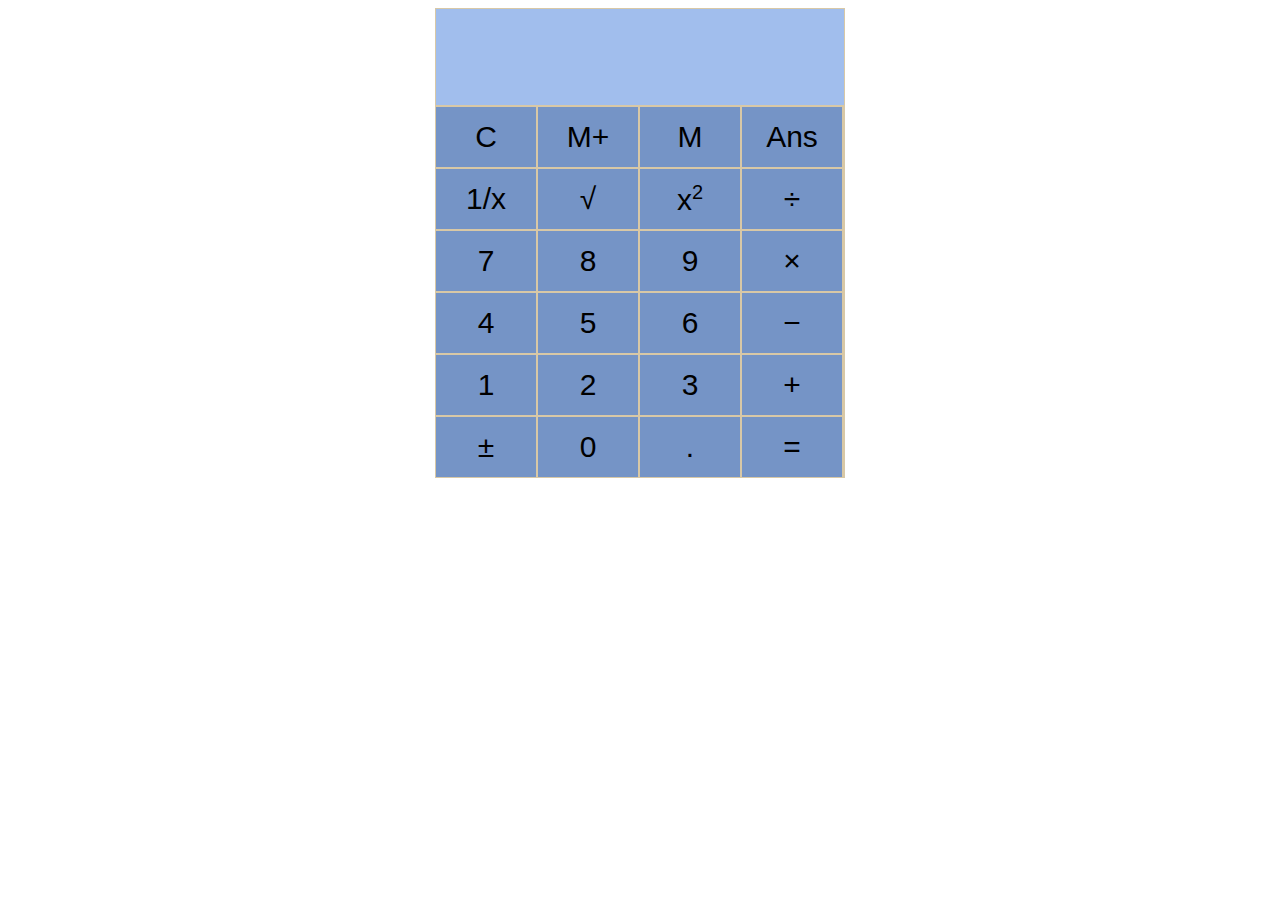
<file: src/main/java/com/kodilla/calculator/Web/index.html>
<!DOCTYPE html>
<html lang="en">
<head>
    <meta charset="UTF-8">
    <title>Title</title>
    <link rel="stylesheet" type="text/css" href="calculatorStyles.css">
    <script type="text/javascript" src="calculator.js"></script>
</head>
<body>
<div class="calculator">
    <div id="displayEquation" class="displayEquation" contenteditable="true">

    </div>
    <div id="display" class="display" contenteditable="true">

    </div>
    <div class="ButtonRow">
        <button class="button" onclick = clearDisplay()>
            C
        </button>
        <button class="button" onclick="addToMemory()">
            M+
        </button>
        <button class="button" onclick="addMemoryToQeuation()">
            M
        </button>
        <button class="button" onclick="addAnsToQeuation()">
            Ans
        </button>
    </div>
    <div class="ButtonRow">
        <button class="button" onclick="calculateOneOperation(calculateDivide1)">
            1/x
        </button>
        <button class="button" onclick="calculateOneOperation(calculateSqrt)">
            &#8730
        </button>
        <button class="button" onclick="calculateOneOperation(calculateSquarePower)">
            x<sup style="font-size: 20px">2</sup>
        </button>
        <button class="button" onclick=addToEquationDisplay("/")>
            &#247
        </button>
    </div>
    <div class="ButtonRow">
        <button class="button" onclick=addToEquationDisplay(textContent)>
            7
        </button>
        <button class="button" onclick=addToEquationDisplay(textContent)>
            8
        </button>
        <button class="button" onclick=addToEquationDisplay(textContent)>
            9
        </button>
        <button class="button" onclick=addToEquationDisplay("*")>
            &#215
        </button>
    </div>
    <div class="ButtonRow">
        <button class="button" onclick=addToEquationDisplay(textContent)>
            4
        </button>
        <button class="button" onclick=addToEquationDisplay(textContent)>
            5
        </button>
        <button class="button" onclick=addToEquationDisplay(textContent)>
            6
        </button>
        <button class="button" onclick=addToEquationDisplay("-")>
            &#8722;
        </button>
    </div>
    <div class="ButtonRow">
        <button class="button" onclick=addToEquationDisplay(textContent)>
            1
        </button>
        <button class="button" onclick=addToEquationDisplay(textContent)>
            2
        </button>
        <button class="button" onclick=addToEquationDisplay(textContent)>
            3
        </button>
        <button class="button" onclick=addToEquationDisplay(textContent)>
            +
        </button>
    </div>
    <div class="ButtonRow">
        <button class="button" onclick="negate()">
            &#177
        </button>
        <button class="button" onclick=addToEquationDisplay(textContent)>
            0
        </button>
        <button class="button" onclick=addToEquationDisplay(textContent)>
            .
        </button>
        <button class="button" onclick="calculate()">
            =
        </button>
    </div>
</div>
</body>
</html>
</file>
<file: src/main/java/com/kodilla/calculator/Web/calculatorStyles.css>
.calculator {
    background-color: #d8c8a6;
    width: 410px;
    margin: 0 auto;
    overflow: auto;
    font-size: 50px;
}

.displayEquation {
    background-color: #a1beed;
    padding: 1px;
    margin: 1px 1px 0px 1px;
    height: auto;
    font-size: 30px;
    text-align: right;
    pointer-events:none;
}

.display {
    background-color: #a1beed;
    padding: 1px;
    margin: 0px 1px 1px 1px;
    height: auto;
    font-size: 50px;
    text-align: right;
    pointer-events:none;
}

.button {
    background-color: #7594c6;
    padding: 1px;
    margin: 1px;
    border: 1px;
    height: 60px;
    float: left;
    width: 100px;
    text-align: center;
    font-size: 30px;
}

.button:hover {
    background-color: #526b93;
}

.ButtonRow {
    overflow: auto;
}
</file>
